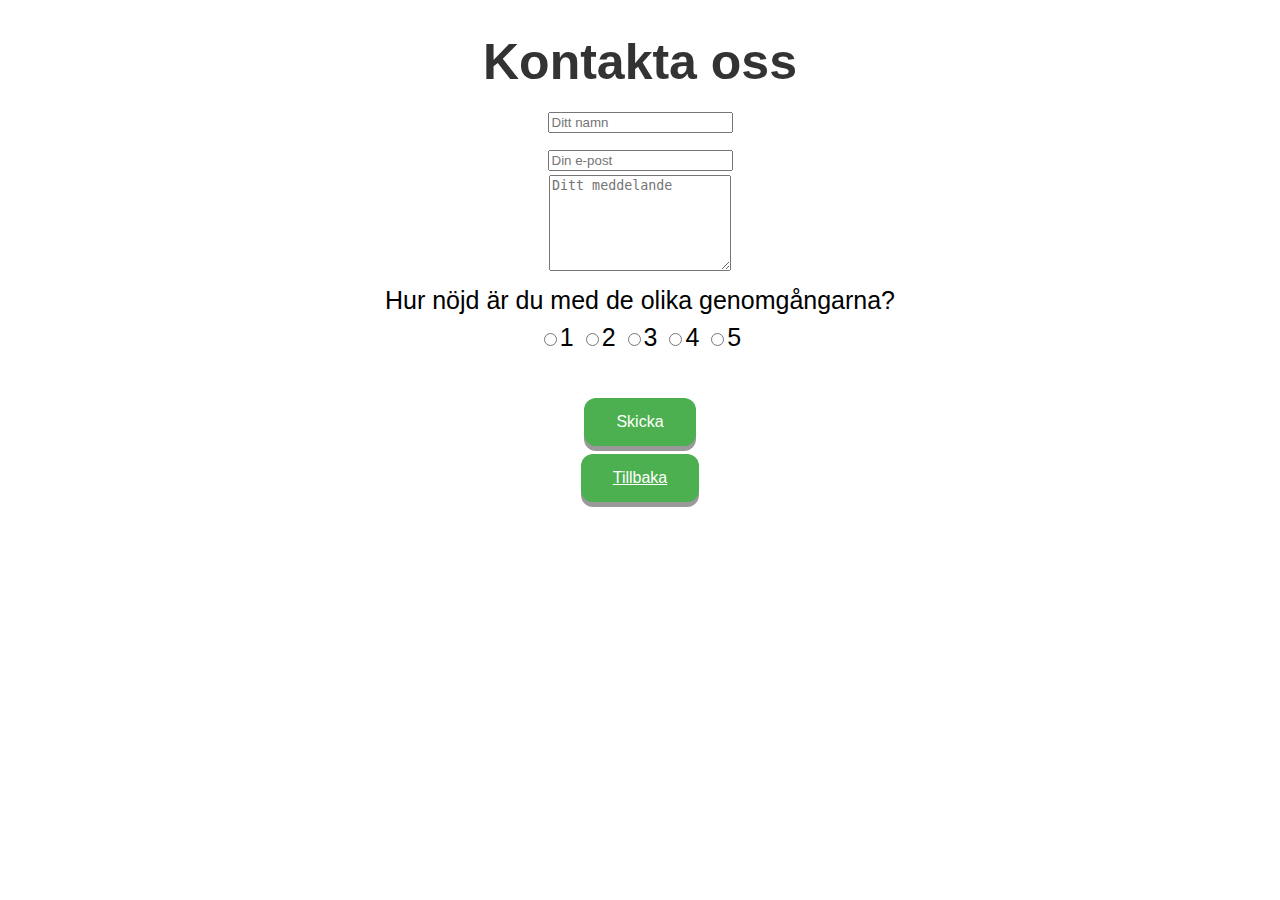
<file: contact.html>
<!DOCTYPE html>
<html lang="sv">
<head>
    <meta charset="UTF-8">
    <title>Kontakta oss</title>
    <link rel="stylesheet" href="style.css">
</head>
<body>
    <h1>Kontakta oss</h1>
    <form name ="contact" method="post" data-netlify="true" netlify-honeypot="bot-field">
        <input type="hidden" name="form-name" value="contact">
        <p hidden>
            <label>Fyll inte i detta fält: <input name="bot-field" /></label>
        </p>
        <input type="text" name="name" placeholder="Ditt namn" required><br>
        <input type="email" name="email" placeholder="Din e-post" required><br>
        <textarea name="message" placeholder="Ditt meddelande" rows="6" required></textarea><br>
        <label for="betyg">Hur nöjd är du med de olika genomgångarna?</label><br>
        <div class="rating">
            <input type="radio" name="betyg" id="star1" value="1"><label for="star1">1</label>
            <input type="radio" name="betyg" id="star2" value="2"><label for="star2">2</label>
            <input type="radio" name="betyg" id="star3" value="3"><label for="star3">3</label>
            <input type="radio" name="betyg" id="star4" value="4"><label for="star4">4</label>
            <input type="radio" name="betyg" id="star5" value="5"><label for="star5">5</label>
        </div><br>
        <button type="submit">Skicka</button>
    </form>
    <a href="index.html"><button>Tillbaka</button></a>
</body>
</html>
</file>
<file: style.css>
body {
    padding: 25px;
    background-color: white;
    color: black;
    font-size: 25px;
    font-family: Arial, sans-serif;
    line-height: 1.5;
    text-align: center;
    margin: 0;
    display: flex;
    flex-direction: column;
    justify-content: center;
    align-items: center;
}

header {
    background-color: #f1f1f1;
    padding: 20px;
    text-align: center;
    border-radius: 12px;
    box-shadow: 0 4px 8px rgba(0, 0, 0, 0.2);
    margin-bottom: 20px;
}

button {
    background-color: #4CAF50; /* Green */
    border: none;
    color: white;
    padding: 15px 32px;
    text-align: center;
    text-decoration: none;
    display: inline-block;
    font-size: 16px;
    margin: 4px 2px;
    cursor: pointer;
    border-radius: 12px;
    transition-duration: 0.4s;
    box-shadow: 0 5px #999;
    text-decoration: inherit;
}
button:hover {
    background-color: #45a049; /* Darker green */
    box-shadow: 0 5px #666;
    transform: translateY(-4px);
    color: white;
    text-decoration: none;
}
button:active {
    background-color: #3e8e41; /* Even darker green */
    box-shadow: 0 5px #666;
    transform: translateY(4px);
    color: white;
    text-decoration: none;
}
h1 {
    font-size: 50px;
    margin: 0;
    padding: 0;
    color: #333;
} 
p {
    font-size: 20px;
    color: #666;
    margin: 0;
    padding: 0;
}

footer {
    margin-top: 20px;
    font-size: 14px;
    color: #999;
    text-align: center;
    padding: 10px;
    border-top: 1px solid #ccc;
    width: 100%;
    position: fixed;
    bottom: 0;
}
</file>
